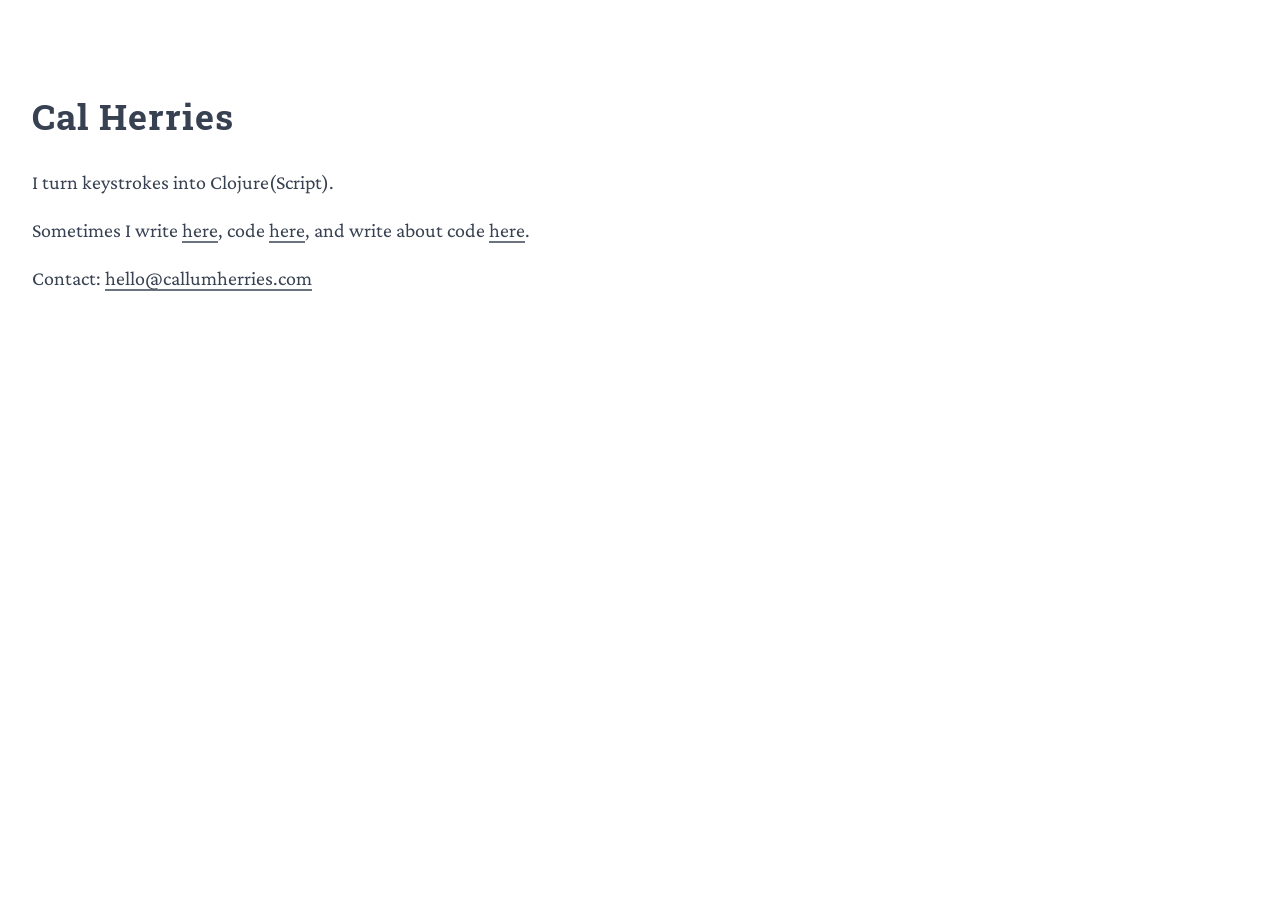
<file: index.html>
<html><head><meta charset="UTF-8"><title>Cal Herries</title><meta content="My personal site." name="description"><meta content="width=device-width, initial-scale=1" name="viewport"><link href="resources/public/css/app-components.css" rel="stylesheet"><link href="resources/public/css/app-utilities.css" rel="stylesheet"><link href="https://fonts.googleapis.com/css?family=Roboto+Slab:700" rel="stylesheet"><link href="https://fonts.googleapis.com/css?family=Crimson+Pro" rel="stylesheet"></head><body class="pt-24 p-8 leading-7 text-gray-700"><h1>Cal Herries</h1><pre><code></code></pre><div class="my-3"><p>I turn keystrokes into Clojure(Script).</p><p>Sometimes I write <a href="/posts.html">here</a>, code <a href="https://github.com/calherries">here</a>, and write about code <a href="https://nextjournal.com/calherries">here</a>.</p><p>Contact: <a href="mailto:hello@callumherries.com">hello@callumherries.com</a></p></div></body></html>
</file>
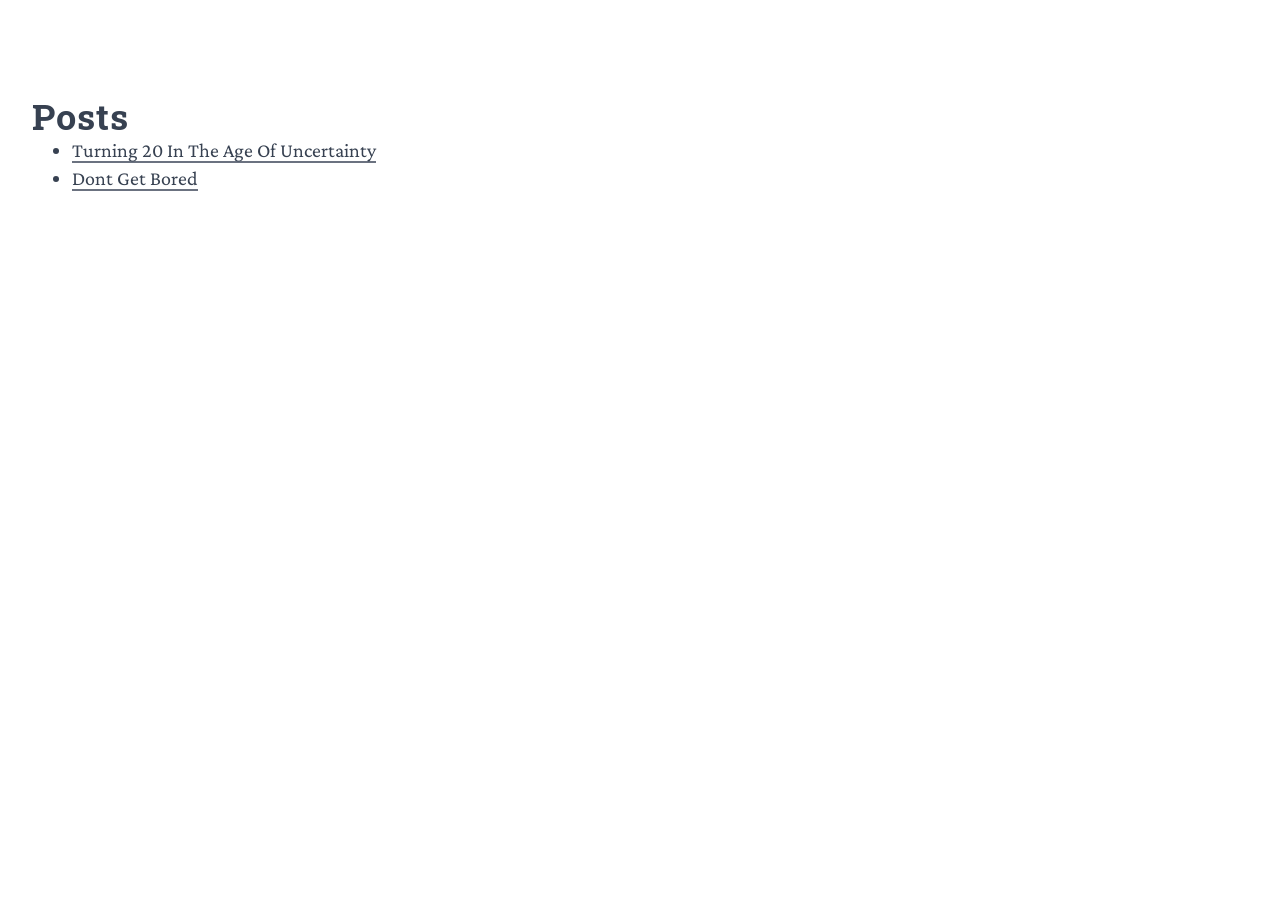
<file: posts.html>
<html><head><meta charset="UTF-8"><title>Callum Herries</title><meta content="My personal site." name="description"><meta content="width=device-width, initial-scale=1" name="viewport"><link href="resources/public/css/app-components.css" rel="stylesheet"><link href="resources/public/css/app-utilities.css" rel="stylesheet"><link href="https://fonts.googleapis.com/css?family=Roboto+Slab:700" rel="stylesheet"><link href="https://fonts.googleapis.com/css?family=Crimson+Pro" rel="stylesheet"></head><body class="pt-24 p-8 leading-7 text-gray-700"><h1>Posts</h1><ul><li><a href="posts/2017-02-22-turning-20-in-the-age-of-uncertainty.html">Turning 20 In The Age Of Uncertainty</a></li><li><a href="posts/2017-02-17-dont-get-bored.html">Dont Get Bored</a></li></ul></body></html>
</file>
<file: resources/public/css/app-utilities.css>
.leading-7{line-height:1.75rem}.my-3{margin-top:.75rem;margin-bottom:.75rem}.p-8{padding:2rem}.pt-24{padding-top:6rem}*{--tw-shadow:0 0 transparent}*{--tw-ring-inset:var(--tw-empty,/*!*/ /*!*/);--tw-ring-offset-width:0px;--tw-ring-offset-color:#fff;--tw-ring-color:rgba(59,130,246,0.5);--tw-ring-offset-shadow:0 0 transparent;--tw-ring-shadow:0 0 transparent}.text-gray-700{--tw-text-opacity:1;color:rgba(55,65,81,var(--tw-text-opacity))}.capitalize{text-transform:capitalize}@-webkit-keyframes spin{to{transform:rotate(1turn)}}@keyframes spin{to{transform:rotate(1turn)}}@-webkit-keyframes ping{to{transform:scale(2);opacity:0}}@keyframes ping{75%,to{transform:scale(2);opacity:0}}@keyframes pulse{50%{opacity:.5}}@-webkit-keyframes bounce{to{transform:translateY(-25%);-webkit-animation-timing-function:cubic-bezier(.8,0,1,1);animation-timing-function:cubic-bezier(.8,0,1,1)}}@keyframes bounce{0%,to{transform:translateY(-25%);-webkit-animation-timing-function:cubic-bezier(.8,0,1,1);animation-timing-function:cubic-bezier(.8,0,1,1)}50%{transform:none;-webkit-animation-timing-function:cubic-bezier(0,0,.2,1);animation-timing-function:cubic-bezier(0,0,.2,1)}}
</file>
<file: resources/public/css/app-components.css>
/*! tailwindcss v2.0.3 | MIT License | https://tailwindcss.com*/

/*! modern-normalize v1.0.0 | MIT License | https://github.com/sindresorhus/modern-normalize */:root{-moz-tab-size:4;-o-tab-size:4;tab-size:4}html{line-height:1.15;-webkit-text-size-adjust:100%}body{margin:0;font-family:system-ui,-apple-system,Segoe UI,Roboto,Ubuntu,Cantarell,Noto Sans,sans-serif,Helvetica,Arial,Apple Color Emoji,Segoe UI Emoji}b{font-weight:bolder}code,pre{font-family:ui-monospace,SFMono-Regular,Consolas,Liberation Mono,Menlo,monospace;font-size:1em}h1,pre{margin:0}ul{margin:0;padding:0}ul{list-style:none}html{font-family:ui-sans-serif,system-ui,-apple-system,Segoe UI,Roboto,Ubuntu,Cantarell,Noto Sans,sans-serif,BlinkMacSystemFont,Helvetica Neue,Arial,Apple Color Emoji,Segoe UI Emoji,Segoe UI Symbol,Noto Color Emoji;line-height:1.5}body{font-family:inherit;line-height:inherit}*{box-sizing:border-box;border:0 solid #e5e7eb}h1{font-size:inherit;font-weight:inherit}a{color:inherit;text-decoration:inherit}code,pre{font-family:ui-monospace,SFMono-Regular,Menlo,Monaco,Consolas,Liberation Mono,Courier New,monospace}html{-webkit-tap-highlight-color:transparent}body{display:flex;flex-direction:column;font-family:Crimson Pro,serif;font-size:20px;max-width:768px;--tw-text-opacity:1;color:rgba(31,41,55,var(--tw-text-opacity))}h1{font-family:Roboto Slab,serif;letter-spacing:1px;font-weight:700;font-size:2.25rem;line-height:2.5rem}ul{list-style-type:disc;padding-left:2.5rem}a{border-bottom-width:2px;--tw-border-opacity:1;border-color:rgba(107,114,128,var(--tw-border-opacity))}code{font-size:.875rem;line-height:1.25rem}
</file>
